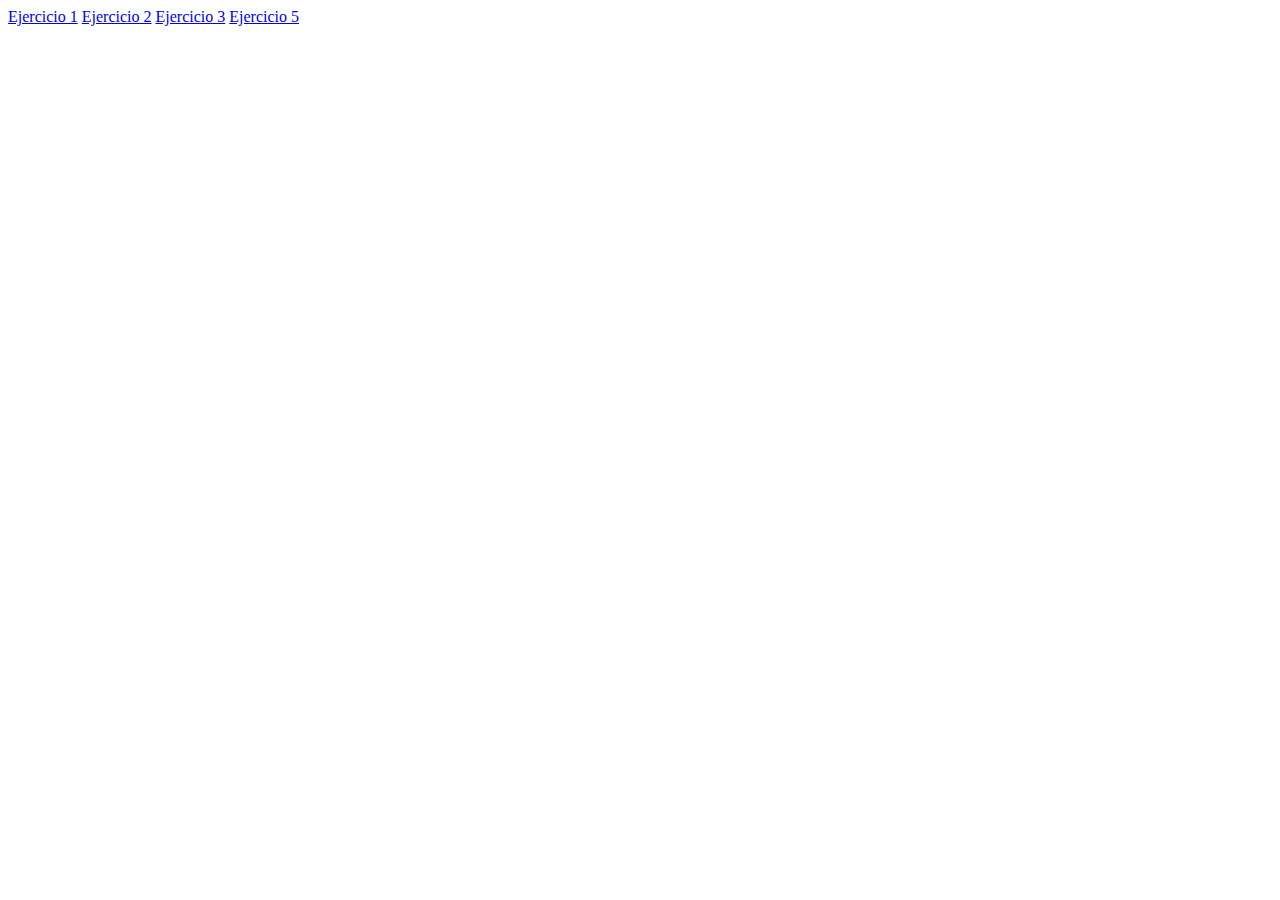
<file: index.html>
<!DOCTYPE html>
<html lang="en">
<head>
    <meta charset="UTF-8">
    <meta name="viewport" content="width=device-width, initial-scale=1.0">
    <title>Document</title>
</head>
<body>
    <a href="./BT-1/index.html">Ejercicio 1</a>
    <a href="./BT-2/index.html">Ejercicio 2</a>
    <a href="./BT-3/index.html">Ejercicio 3</a>
    <a href="./BT-5/index.html">Ejercicio 5</a>
</body>
</html>
</file>
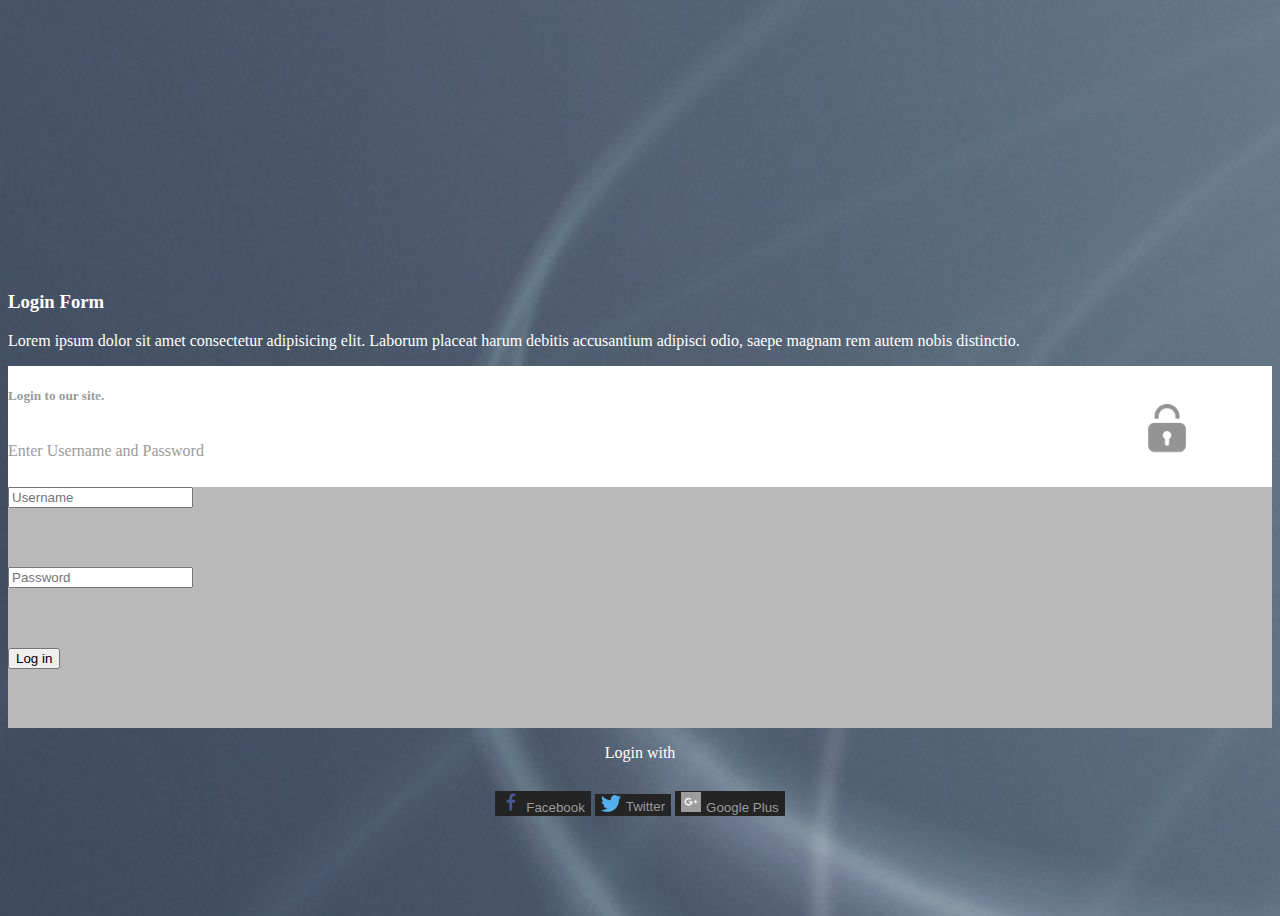
<file: BT-1/index.html>
<!DOCTYPE html>
<html lang="en">

<head>
    <meta charset="UTF-8">
    <meta name="viewport" content="width=device-width, initial-scale=1.0">
    <link href="https://cdn.jsdelivr.net/npm/bootstrap@5.3.0/dist/css/bootstrap.min.css" rel="stylesheet"
        integrity="sha384-9ndCyUaIbzAi2FUVXJi0CjmCapSmO7SnpJef0486qhLnuZ2cdeRhO02iuK6FUUVM" crossorigin="anonymous">
    <link rel="stylesheet" href="./css/style.css">
    <title>Document</title>
</head>

<body>
    <div class="container-fluid">
        <div class="row">
            <div class="col-12 col-sm-3"></div>
            <div class="col-12 col-sm-6 colum-1">
                <div class="zonatext">
                    <h3 class="text-center h3-lorem">Login Form</h3>
                    <p class="text-center h3-lorem">Lorem ipsum dolor sit amet consectetur adipisicing elit. Laborum placeat
                        harum
                        debitis
                        accusantium adipisci odio, saepe magnam rem autem nobis distinctio.</p>
                </div>
                <div class="mb-3 fondocandado">
                    <h5 class="uno mt-4 ms-3">Login to our site.</h5>
                    <p class="dos mb-4 ms-3">Enter Username and Password</p>
                    <img class="imgcandado" src="./img/candado.png" alt="">
                    <div class="formulario">
                        <div class="mb-3 mt-2 mx-2 username" >
                        <label for="exampleFormControlInput1" class="form-label"></label>
                        <input type="text" class="form-control" id="exampleFormControlInput1" placeholder="Username">
                    </div>
                    <div class="mb-3  mt-2 mx-2 passw">
                        <label for="exampleFormControlTextarea1" class="form-label"></label>
                        <input type="text" class="form-control" id="exampleFormControlInput1" placeholder="Password">
                    </div>
                    <div class="mb-3 mt-2 mx-2 login">
                        <button type="button" class="btn btn-success form-control">Log in</button>
                    </div>
                    </div>
                </div>               
            </div>
            <div class="col-12 col-sm-3"></div>
        </div>
        <div class="row">
            <div class="col colum-2">
                <div class="webs">
                    <div class="txt-web mt-3">
                        <p>Login with</p>
                    </div>
                    <div class="lk-web">
                        <button class="btn btn-primary back-color" type="submit"><img class="fb-icon" src="./img/fb-icon.png" alt="">Facebook</button>
                        <button class="btn btn-primary back-color" type="submit"><img class="fb-icon" src="./img/tw-icon.png" alt="">Twitter</button>
                        <button class="btn btn-primary back-color" type="submit"><img class="fb-icon" src="./img/google-icon.jpg" alt="">Google Plus</button>
                </div>
            </div>
        </div>
    </div>
</body>

</html>
</file>
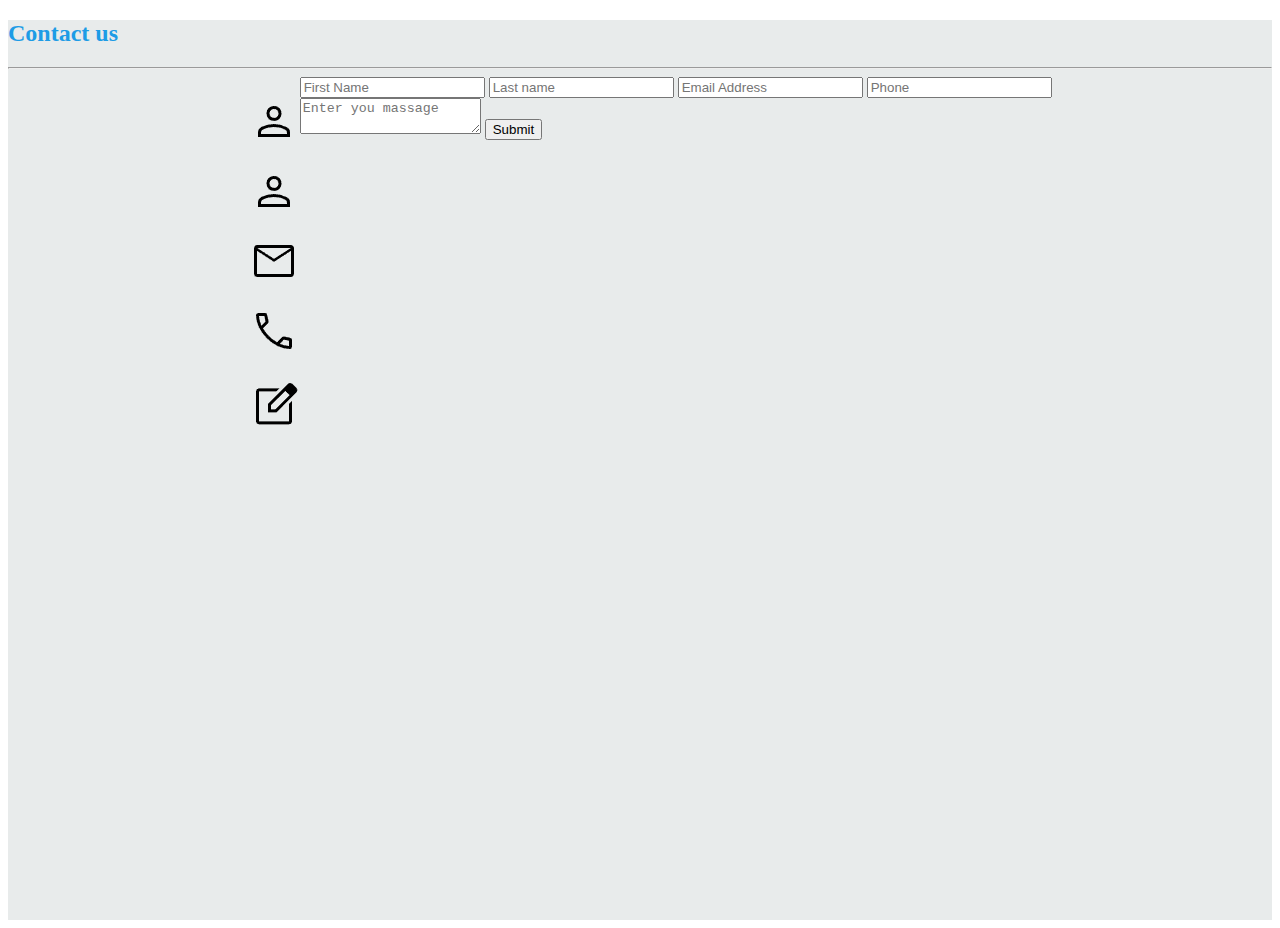
<file: BT-2/index.html>
<!DOCTYPE html>
<html lang="en">

<head>
    <meta charset="UTF-8">
    <meta name="viewport" content="width=device-width, initial-scale=1.0">
    <link href="https://cdn.jsdelivr.net/npm/bootstrap@5.3.0/dist/css/bootstrap.min.css" rel="stylesheet"
        integrity="sha384-9ndCyUaIbzAi2FUVXJi0CjmCapSmO7SnpJef0486qhLnuZ2cdeRhO02iuK6FUUVM" crossorigin="anonymous">
    <link rel="stylesheet" href="./css/style.css">
    <title>Document</title>
</head>

<body>
    <div class="container-fluid">
        <div class="row">
            <div class="col uno">
                <h2 class="text-center mt-3">Contact us</h2>
                <hr>
                <div class="dos">
                    <div class="icons mt-3 me-4">
                        <div class="img"><img src="./img/user.png" alt=""></div>
                        <div class="img"><img src="./img/user.png" alt=""></div>
                        <div class="img"><img src="./img/letter.png" alt=""></div>
                        <div class="img"><img src="./img/phone.png" alt=""></div>
                        <div class="img"><img src="./img/write.png" alt=""></div>
                    </div>
                    <div class="form">
                        <label for="exampleFormControlInput1" class="form-label"></label>
                        <input type="text" class="form-control mt-3" id="exampleFormControlInput1" placeholder="First Name">
                        <label for="exampleFormControlInput1" class="form-label"></label>
                        <input type="text" class="form-control mt-2" id="exampleFormControlInput1" placeholder="Last name">
                        <label for="exampleFormControlInput1" class="form-label"></label>
                        <input type="text" class="form-control mt-2" id="exampleFormControlInput1"
                            placeholder="Email Address">
                        <label for="exampleFormControlInput1" class="form-label"></label>
                        <input type="text" class="form-control mt-3" id="exampleFormControlInput1" placeholder="Phone">
                        <label for="exampleFormControlInput1" class="form-label"></label>
                        <textarea class="form-control" placeholder="Enter you massage" id="floatingTextarea"></textarea>
                        <button type="submit" class="btn btn-primary mt-3 d-grid gap-2 mx-auto">Submit</button>
                    </div>
                </div>
            </div>
        </div>
    </div>
</body>

</html>
</file>
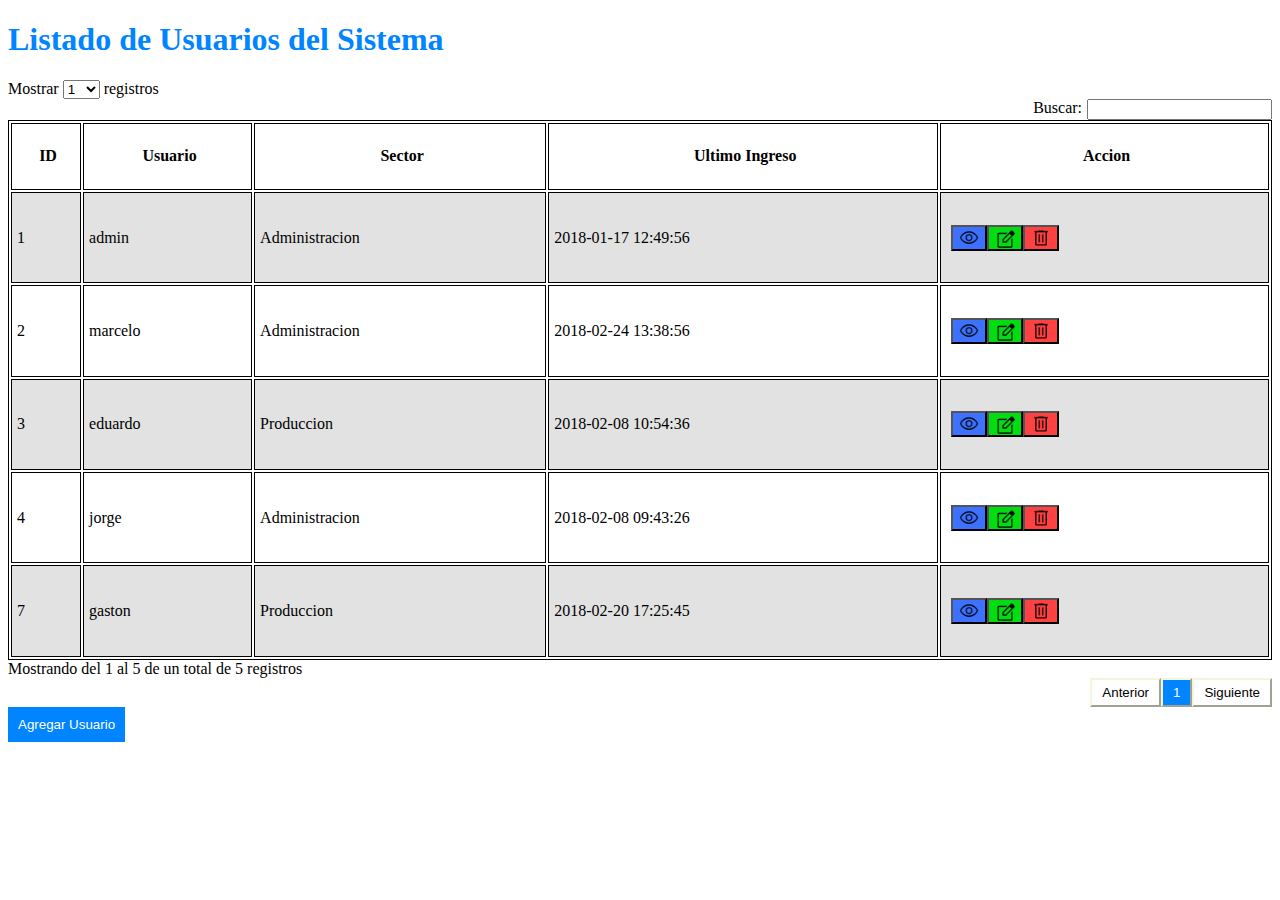
<file: BT-5/index.html>
<!DOCTYPE html>
<html lang="en">

<head>
    <meta charset="UTF-8">
    <meta name="viewport" content="width=device-width, initial-scale=1.0">
    <link href="https://cdn.jsdelivr.net/npm/bootstrap@5.3.0/dist/css/bootstrap.min.css" rel="stylesheet"
        integrity="sha384-9ndCyUaIbzAi2FUVXJi0CjmCapSmO7SnpJef0486qhLnuZ2cdeRhO02iuK6FUUVM" crossorigin="anonymous">
    <link rel="stylesheet" href="./css/style.css">

    <title>Document</title>
</head>

<body>
    <div class="container-fluid">
        <div class="row">
            <div class="col ms-5">
                <h1>Listado de Usuarios del Sistema</h1>
            </div>
        </div>
        <div class="row">
            <div class="col-1"></div>
            <div class="col-3 mostrar">
                Mostrar
                <select class="sel" id="">
                    <option value="">1</option>
                    <option value="">2</option>
                    <option value="">3</option>
                    <option value="">4</option>
                    <option value="">5</option>
                    <option value="">6</option>
                    <option value="">7</option>
                    <option value="">8</option>
                    <option value="">9</option>
                    <option value="">10</option>
                </select>
                registros
            </div>
            <div class="col-7 buscar">
                Buscar: <input class="inp" type="text">
            </div>
            <div class="col-1"></div>
        </div>
        <div class="row mt-3">
            <div class="col-12 col-md-1 inicio"></div>
            <div class="col-12 col-md-10 medio">
                <table>
                    <tr>
                        <th>ID</th>
                        <th>Usuario</th>
                        <th>Sector</th>
                        <th>Ultimo Ingreso</th>
                        <th>Accion</th>
                    </tr>
                    <tr class="impar">
                        <td>1</td>
                        <td>admin</td>
                        <td>Administracion</td>
                        <td>2018-01-17 12:49:56</td>
                        <td>
                            <div class="divbutton">
                                <button class="eye" type="button"><img src="./img/eye.png" alt=""></button>
                                <button class="write" type="button"><img src="./img/write.png" alt=""></button>
                                <button class="delete" type="button"><img src="./img/delete.png" alt=""></button>
                            </div>
                        </td>
                    </tr>
                    <tr>
                        <td>2</td>
                        <td>marcelo</td>
                        <td>Administracion</td>
                        <td>2018-02-24 13:38:56</td>
                        <td>
                            <div class="divbutton">
                            <button class="eye" type="button"><img src="./img/eye.png" alt=""></button>
                            <button class="write" type="button"><img src="./img/write.png" alt=""></button>
                            <button class="delete" type="button"><img src="./img/delete.png" alt=""></button>
                        </div>
                    </td>
                    </tr>
                    <tr class="impar">
                        <td>3</td>
                        <td>eduardo</td>
                        <td>Produccion</td>
                        <td>2018-02-08 10:54:36</td>
                        <td>
                            <div class="divbutton">
                                <button class="eye" type="button"><img src="./img/eye.png" alt=""></button>
                                <button class="write" type="button"><img src="./img/write.png" alt=""></button>
                                <button class="delete" type="button"><img src="./img/delete.png" alt=""></button>
                            </div>
                        </td>
                    </tr>
                    <tr>
                        <td>4</td>
                        <td>jorge</td>
                        <td>Administracion</td>
                        <td>2018-02-08 09:43:26</td>
                        <td>
                            <div class="divbutton">
                                <button class="eye" type="button"><img src="./img/eye.png" alt=""></button>
                                <button class="write" type="button"><img src="./img/write.png" alt=""></button>
                                <button class="delete" type="button"><img src="./img/delete.png" alt=""></button>
                            </div>
                        </td>
                    </tr>
                    <tr class="impar">
                        <td>7</td>
                        <td>gaston</td>
                        <td>Produccion</td>
                        <td>2018-02-20 17:25:45</td>
                        <td>
                            <div class="divbutton">
                                <button class="eye" type="button"><img src="./img/eye.png" alt=""></button>
                                <button class="write" type="button"><img src="./img/write.png" alt=""></button>
                                <button class="delete" type="button"><img src="./img/delete.png" alt=""></button>
                            </div>
                        </td>
                    </tr>
                    
                </table>
            </div>
            <div class="col-12 col-md-1 final">

            </div>
               
                

        </div>
        <div class="row">
            <div class="col-12 col-sm-1"></div>
            <div class="col-12 col-sm-5 mt-3 txtmos">
                Mostrando del 1 al 5 de un total de 5 registros
            </div>
            <div class="col-12 col-sm-5 mt-2 antsig">
                <button class="rounded-start-2" type="button">Anterior</button>
                <button class="page" type="button">1</button>
                <button class="rounded-end-2" type="button">Siguiente</button>
            </div>
            <div class="col-12 col-sm-1"></div>
        </div>
        <div class="row">
            <div class="col-12 col-sm-1"></div>
            <div class="col-12 col-sm-10 mt-3">
                <button class="rounded-3 addnew" type="button">Agregar Usuario</button>           
            </div>
            <div class="col-12 col-sm-1"></div>
        </div>


    </div>
</body>

</html>
</file>
<file: BT-1/css/style.css>
body {
  background-image: url(../img/fondoform.jpg);
}
.colum-1 {
  height: 80vh;
  display: grid;
  grid-template-rows: 1fr 1fr;
  grid-template-columns: 1fr;
}
.zonatext {
  grid-row: 1/2;
  align-self: last baseline;
}
.h3-lorem {
  color: white;
}
.fondocandado {
  background-color: white;
  grid-row: 2/3;
  display: grid;
  grid-template-rows: 1fr 1fr 2fr 2fr;
  grid-template-columns: 5fr 1fr;
}
.uno {
  grid-row: 1/2;
}
.dos {
  grid-row: 2/3;
}
.imgcandado {
  grid-row: 1/3;
  grid-column: 2/3;
  width: 50px;
  margin-top: 5px;
  justify-self: center;
  align-self: center;
}
.formulario {
  grid-row: 3/5;
  grid-column: 1/3;
  display: grid;
  grid-template-rows: 1fr 1fr 1fr;
  grid-template-columns: 1fr;
  background-color: rgb(185, 185, 185);
}
.username {
  grid-row: 1/2;
}
.passw {
  grid-row: 2/3;
}
.login {
  grid-row: 3/4;
}
.uno,.dos {
  color: rgb(155, 155, 155);
}
.colum-2 {
  height: 20vh;
}
.webs{
    display: grid;
    grid-template-rows: 1fr 1fr;
    grid-template-columns: 1fr;
    align-items: center;
    justify-items: center;
}
.txt-web{
    color: white;
}
.back-color{    
    color: rgb(155, 155, 155);
   background-color: rgb(36, 36, 36);
   border: black;
}
.back-color:hover{ 
    background-color: black;
}
.fb-icon{ 
    width: 20px;
    margin-right: 5px;
}
</file>
<file: BT-2/css/style.css>
.uno {
  height: 100vh;
  background-color: rgb(232, 235, 235);
}
div h2{
color: rgb(29, 156, 230);
}
.dos {
  background-color: rgb(232, 235, 235);
  display: grid;
  grid-template-rows: 1fr 1fr;
  grid-template-columns: .75fr 2fr .5fr;
}
.icons{
    display: flex;
    flex-direction: column;

}
.img{
    width: 50px;
    height: 50px;
    float: left;
    align-self: flex-end;
    margin-top: 20px;
}
.form{
    grid-row: 1/2;
    grid-column: 2/3;
}
</file>
<file: BT-5/css/style.css>
.buscar {
  display: flex;
  justify-content: end;
}
h1 {
  color: rgb(0, 132, 255);
}
.inp {
  margin-left: 5px;
}
table {
  width: 100%;
  height: 100%;
}
table,
tr,
td,
th {
  border: 1px solid black;
}
th,
tr,
td {
  padding-left: 5px;
}
.impar {
  background-color: rgb(226, 226, 226);
}
.divbutton {
  display: flex;
}
.eye {
  background-color: rgb(61, 113, 255);
  margin-left: 5px;
  display: flex;
  align-items: center;
}
.write {
  display: flex;
  align-items: center;
  background-color: rgb(0, 222, 15);
}
.delete {
  display: flex;
  align-items: center;
  background-color: rgb(255, 65, 65);
}
img {
  width: 20px;
  height: 20px;
}
.medio {
  height: 60vh;
}
.antsig {
  display: flex;
  justify-content: end;
}
button.page {
  color: white !important;
  background-color: rgb(0, 132, 255) !important;
}
div.antsig button {
  width: auto;
  padding: 5px 10px 5px 10px;
  border-color: beige;
  background-color: rgb(255, 255, 255);
}
.addnew {
  padding: 10px;
  color: white;
  background-color: rgb(0, 132, 255);
  border: transparent;
}
</file>
